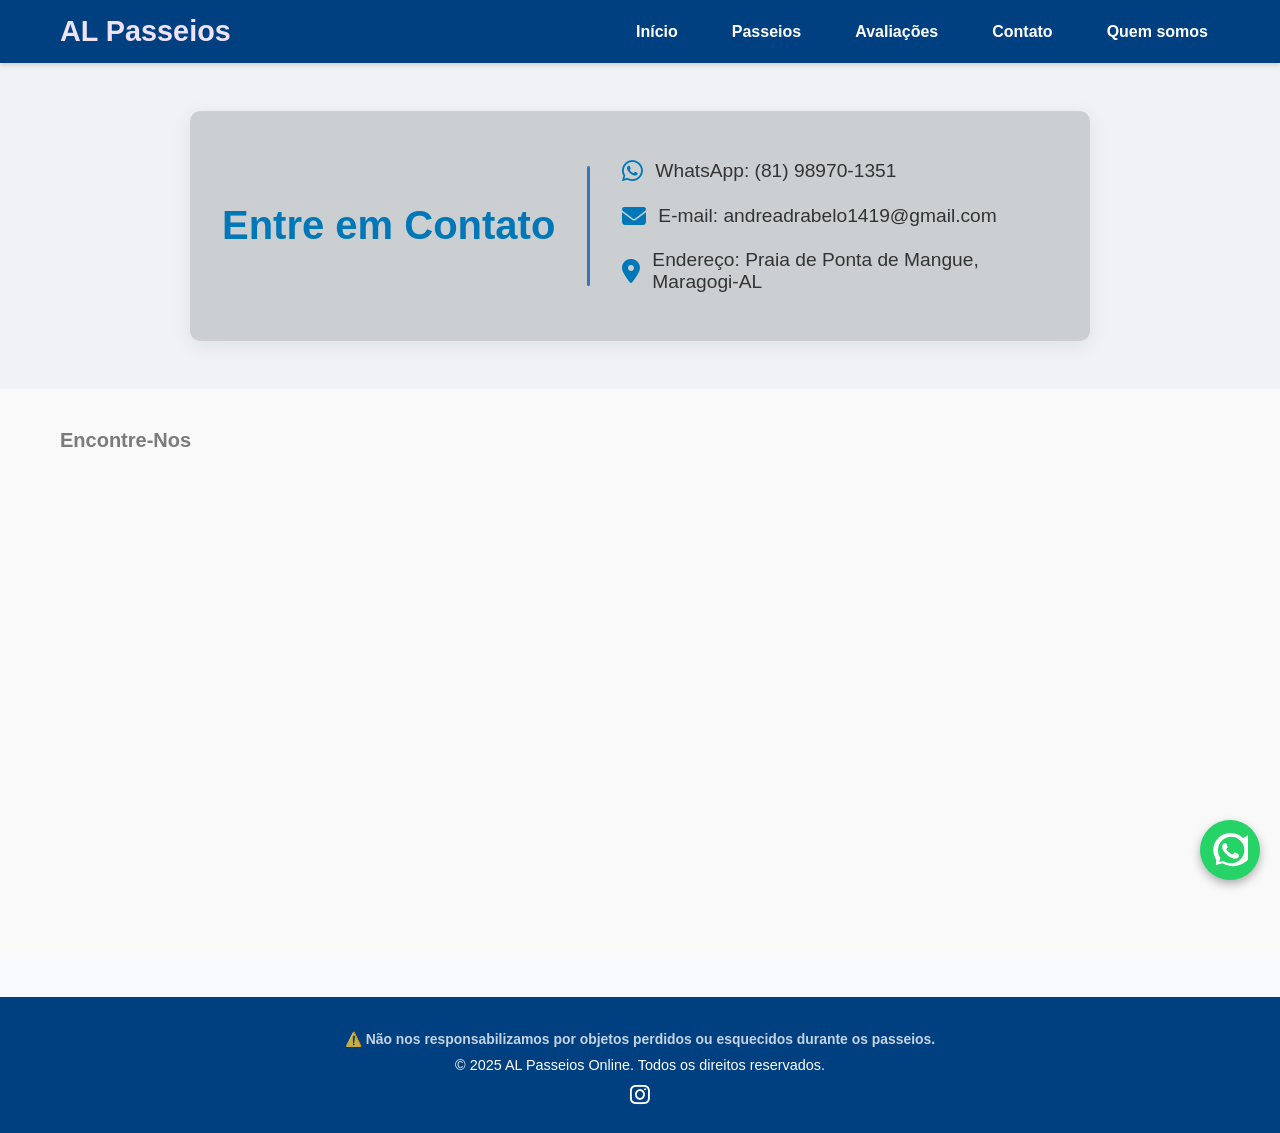
<file: contato.html>
<!DOCTYPE html>
<html lang="pt-BR">
  <head>
    <meta charset="UTF-8" />
    <meta name="viewport" content="width=device-width, initial-scale=1" />
    <title>Contato - AL Passeios</title>
    <link rel="stylesheet" href="/assets/css/style.css" />
    <link rel="stylesheet" href="/assets/css/contato.css" />
    <link
      rel="stylesheet"
      href="https://cdnjs.cloudflare.com/ajax/libs/font-awesome/6.5.0/css/all.min.css"
      crossorigin="anonymous"
      referrerpolicy="no-referrer"
    />
  </head>
  <body>
    <header class="site-header">
      <div class="container">
        <a
          href="/index.html"
          style="
            cursor: pointer;
            text-decoration: none;
            color: #fefe;
            font-weight: bold;
          "
          ><h1 class="logo">AL Passeios</h1></a
        >
        <button class="menu-toggle" id="menu-toggle" aria-label="Abrir menu">
          <i class="fas fa-bars"></i>
        </button>

        <nav class="menu">
          <ul>
            <li><a href="/index.html">Início</a></li>
            <li><a href="/passeios.html">Passeios</a></li>
            <li><a href="/index.html#avaliacoes">Avaliações</a></li>
            <li><a href="/contato.html" class="active">Contato</a></li>
            <li><a href="/quemsomos.html">Quem somos</a></li>
          </ul>
        </nav>
      </div>
    </header>

    <main class="main-content">
      <section class="contato-section">
        <div class="container contato-flex">
          <h2 class="contato-titulo">Entre em Contato</h2>

          <div class="linha-vertical"></div>

          <div class="contato-info">
            <p>
              <i class="fa-brands fa-whatsapp"></i> WhatsApp: (81) 98970-1351
            </p>
            <p>
              <i class="fa-solid fa-envelope"></i> E-mail:
              andreadrabelo1419@gmail.com
            </p>
            <p>
              <i class="fa-solid fa-location-dot"></i> Endereço: Praia de Ponta
              de Mangue, Maragogi-AL
            </p>
          </div>
        </div>
      </section>
      <!-- Mapa da localização -->
      <section class="mapa-section">
        <div class="container">
          <h3 class="mapa-title">Encontre-Nos</h3>
          <iframe
            src="https://www.google.com/maps/embed?pb=!1m14!1m12!1m3!1d15764.36958606388!2d-35.18674877095548!3d-8.96363351171895!2m3!1f0!2f0!3f0!3m2!1i1024!2i768!4f13.1!5e0!3m2!1spt-BR!2sbr!4v1754026178944!5m2!1spt-BR!2sbr"
            width="100%"
            height="450"
            style="border: 0"
            allowfullscreen=""
            loading="lazy"
            referrerpolicy="no-referrer-when-downgrade"
          ></iframe>
        </div>
      </section>
    </main>

    <footer class="site-footer">
      <span class="aviso-responsabilidade">
        ⚠️ Não nos responsabilizamos por objetos perdidos ou esquecidos durante
        os passeios.
      </span>
      <p>&copy; 2025 AL Passeios Online. Todos os direitos reservados.</p>
      <div class="social-links">
        <a
          href="https://www.instagram.com/lupeciopasseio_maragogi_/?igsh=aDRmMG1mZnRmaDlx#"
          target="_blank"
        >
          <i class="fab fa-instagram"></i>
        </a>
      </div>
    </footer>

    <!-- Whats flutuante -->
    <a
      href="https://wa.me/5581989701351"
      target="_blank"
      class="whatsapp-float"
      aria-label="Contato WhatsApp"
    >
      <svg
        width="35"
        height="35"
        viewBox="0 0 24 24"
        fill="#fff"
        xmlns="http://www.w3.org/2000/svg"
      >
        <path
          d="M20.52 3.48a11.914 11.914 0 0 0-16.85 0 11.916 11.916 0 0 0-3.5 8.47 11.953 11.953 0 0 0 2.05 6.5L2 22l4.57-1.21a11.888 11.888 0 0 0 6.5 2.05c4.16 0 8.08-1.6 11-4.53a11.914 11.914 0 0 0 0-16.83zm-8.5 17.15a9.06 9.06 0 0 1-4.65-1.27l-.33-.2-2.7.71.72-2.63-.22-.34a9.046 9.046 0 0 1-1.41-5.22 9.085 9.085 0 0 1 9.02-9.03 9.045 9.045 0 0 1 6.4 2.67 8.993 8.993 0 0 1 2.65 6.38 9.085 9.085 0 0 1-9.05 9.04zm5.02-6.37c-.28-.14-1.65-.81-1.9-.9-.25-.1-.43-.14-.62.14-.19.28-.74.9-.91 1.08-.17.18-.33.2-.61.07-.28-.14-1.17-.43-2.22-1.38-.82-.73-1.37-1.63-1.53-1.9-.16-.28-.02-.43.12-.57.12-.12.28-.33.42-.5.14-.17.19-.28.28-.47.09-.18.04-.34-.02-.48-.06-.14-.62-1.5-.85-2.05-.22-.54-.45-.47-.62-.48-.16 0-.35-.01-.54-.01-.19 0-.5.07-.76.34-.26.26-1 1-1 2.42 0 1.42 1.03 2.79 1.17 2.98.14.19 2.02 3.08 4.89 4.32.68.29 1.21.46 1.62.59.68.21 1.3.18 1.79.11.55-.08 1.65-.67 1.88-1.32.23-.65.23-1.2.16-1.32-.07-.13-.26-.2-.54-.34z"
        />
      </svg>
    </a>
    <script>
      document.addEventListener("DOMContentLoaded", () => {
        const toggleBtn = document.getElementById("menu-toggle");
        const menu = document.querySelector(".menu ul");
        toggleBtn.addEventListener("click", () => {
          menu.classList.toggle("show");
        });
      });
    </script>
  </body>
</html>
</file>
<file: assets/css/style.css>
/* RESET BÁSICO */
* {
  margin: 0;
  padding: 0;
  box-sizing: border-box;
}

html,
body {
  height: 100%;
  display: flex;
  flex-direction: column;
  font-family: "Segoe UI", Tahoma, Geneva, Verdana, sans-serif;
  background-color: #f7f9fc;
  color: #333;
}

main {
  flex: 1;
}

.container {
  max-width: 1200px;
  margin: 0 auto;
  padding: 0 20px;
  display: flex;
  justify-content: space-between;
  align-items: center;
  flex-wrap: wrap;
}

/* HEADER */
.site-header {
  background: #004080;
  color: #fff;
  padding: 15px 0;
  position: sticky;
  top: 0;
  z-index: 1000;
  box-shadow: 0 2px 5px rgba(0, 0, 0, 0.15);
}

.logo {
  font-size: 1.8rem;
  font-weight: bold;
}

/* MENU */
.menu ul {
  list-style: none;
  display: flex;
  gap: 30px;
  align-items: center;
}

.menu ul li a {
  color: #fff;
  text-decoration: none;
  font-weight: 600;
  padding: 8px 12px;
  border-radius: 4px;
  transition: background-color 0.3s ease;
}

.menu ul li a:hover,
.menu ul li a:focus {
  color: #f18b25;
  outline: none;
}

/* BOTÃO HAMBÚRGUER */
.menu-toggle {
  display: none;
  background: none;
  border: none;
  font-size: 1.8rem;
  color: white;
  cursor: pointer;
  position: absolute;
  top: 15px;
  right: 20px;
  z-index: 1002;
}

/* HERO */
.hero {
  position: relative;
  height: 350px;
  background: url("/assets/img/pedras-maldivas.jpg") no-repeat center
    center/cover;
  display: flex;
  align-items: center;
  justify-content: center;
  text-align: center;
  color: #fff;
}

.hero .overlay {
  position: absolute;
  top: 0;
  left: 0;
  right: 0;
  bottom: 0;
  background-color: rgba(0, 0, 0, 0.5);
  z-index: 1;
}

.hero-text {
  position: relative;
  z-index: 2;
  max-width: 700px;
  padding: 0 15px;
}

.hero-text h2 {
  font-size: 2.5rem;
  margin-bottom: 10px;
  text-transform: uppercase;
  letter-spacing: 2px;
}

.hero-text p {
  font-size: 1.2rem;
  margin-bottom: 20px;
}

/* BOTÃO */
.btn {
  background-color: #ff8000;
  color: white;
  padding: 12px 25px;
  border-radius: 30px;
  text-decoration: none;
  font-weight: bold;
  transition: background-color 0.3s ease;
  display: inline-block;
  margin-bottom: 40px;
  margin-top: 20px;
}

.btn:hover,
.btn:focus {
  background-color: #cc6600;
  outline: none;
}
/* ABA PASSEIOS */

.passeios {
  padding: 40px 20px;
  background: #fff;
  text-align: center;
}

.passeios h2 {
  margin-bottom: 30px;
  font-size: 2rem;
  color: #004080;
}

.video-container {
  margin: 20px auto;
  max-width: 500px;
  text-align: center;
}

.video-container video {
  width: 100%;
  height: auto;
  border-radius: 12px;
  box-shadow: 0 0 15px rgba(0, 0, 0, 0.1);
}

.passeios-intro {
  font-size: 1.1rem;
  margin-top: 20px;
  margin-bottom: 30px;
}

.galeria-container {
  max-width: 900px;
  margin: 60px auto;
  padding: 20px;
  border-radius: 16px;
  background: #ffffff;
  box-shadow: 0 5px 30px rgba(0, 0, 0, 0.05);
  animation: fadeIn 1s ease;
  display: flex;
  flex-direction: column;
  gap: 20px;
}

.galeria-container h3 {
  font-size: 2em;
  color: #0c5896;
  margin-bottom: 0;
  text-align: center;
}

.slideshow {
  position: relative;
  width: 100%;
  max-width: 600px; /* limita o tamanho */
  margin: 0 auto; /* centraliza */
  overflow: hidden;
  border-radius: 12px;
  box-shadow: 0 4px 12px rgba(30, 136, 229, 0.15);
}

.slideshow img {
  width: 100%;
  max-width: 600px; /* tamanho máximo padrão */
  height: auto;
  display: none;
  border-radius: 12px;
  user-select: none;
  transition: transform 0.3s ease;
  margin: 0 auto; /* centraliza imagem */
}

.slideshow img.active {
  display: block;
}

.slideshow img.active:hover {
  transform: scale(1.05);
  cursor: pointer;
}

.galeria-btn {
  position: absolute;
  top: 50%;
  transform: translateY(-50%);
  background-color: rgba(0, 0, 0, 0.185);
  color: white;
  border: none;
  padding: 10px 14px;
  cursor: pointer;
  font-size: 26px;
  border-radius: 50%;
  z-index: 10;
  transition: background 0.3s ease;
  user-select: none;
}

.galeria-btn:hover,
.galeria-btn:focus {
  background-color: #1565c0;
  outline: none;
}

.prev {
  left: 12px;
}

.next {
  right: 12px;
}

.descricao-wrapper {
  text-align: left;
  padding: 0 12px;
}

.descricao {
  font-size: 16px;
  line-height: 1.7;
  color: #333;
}

.descricao strong {
  display: inline-block;
  margin-top: 12px;
  color: #000;
}

.botao-saiba-mais {
  display: inline-block;
  margin-top: 20px;
  padding: 14px 28px;
  background-color: #0a5c8b;
  color: #fff;
  font-weight: 700;
  border-radius: 4px;
  text-decoration: none;
  transition: background-color 0.3s ease;
  box-shadow: 0 4px 12px rgba(30, 136, 229, 0.4);
}

.botao-saiba-mais:hover,
.botao-saiba-mais:focus {
  background-color: #1565c0;
  outline: none;
}

@keyframes fadeIn {
  from {
    opacity: 0;
    transform: translateY(15px);
  }

  to {
    opacity: 1;
    transform: translateY(0);
  }
}

@media (max-width: 768px) {
  .galeria-container h3 {
    font-size: 24px;
  }

  .descricao {
    font-size: 15px;
  }

  .galeria-btn {
    font-size: 20px;
    padding: 8px 12px;
  }

  .botao-saiba-mais {
    padding: 12px 24px;
    font-size: 15px;
  }

  .slideshow {
    max-width: 100%; /* permite ajuste em telas menores */
  }

  .slideshow img {
    max-width: 100%;
  }
}

@media (max-width: 480px) {
  .galeria-container {
    padding: 10px;
  }

  .galeria-btn {
    font-size: 18px;
    padding: 6px 10px;
  }

  .descricao {
    font-size: 14px;
  }

  .botao-saiba-mais {
    font-size: 14px;
    padding: 10px 20px;
  }
}

/*Opçoes passeios, pagina inicial */

.passeio-lista {
  display: flex;
  justify-content: center;
  gap: 30px;
  flex-wrap: wrap;
}

.passeio-item {
  background-color: #eeeff0;
  border-radius: 10px;
  padding: 15px;
  max-width: 300px;
  box-shadow: 0 4px 10px rgba(0, 0, 0, 0.1);
  display: flex;
  flex-direction: column;
  align-items: center;
  transition: transform 0.3s ease;
}

.passeio-item:hover {
  transform: translateY(-5px);
}

.passeio-item img {
  width: 100%;
  border-radius: 10px;
  margin-bottom: 15px;
}

.passeio-item h3 {
  margin-bottom: 10px;
  color: #004080;
  font-weight: 700;
  font-size: 1.3rem;
  text-align: center;
}

.passeio-item .passeio-detalhes {
  text-align: left;
  width: 100%;
  font-size: 1rem;
  line-height: 1.5;
  color: #333;
  margin-bottom: 15px;
}

.passeio-item .passeio-detalhes h4 {
  font-weight: 700;
  font-size: 1.1rem;
  color: #0077b6;
  margin-bottom: 8px;
}

.passeio-item .passeio-detalhes ul {
  list-style-type: disc;
  padding-left: 20px;
  margin: 0;
}

.passeio-item .passeio-detalhes ul li {
  margin-bottom: 6px;
}

.passeio-item a.btn {
  background-color: #ff8000;
  color: white;
  padding: 0.7rem 1.2rem;
  border-radius: 8px;
  text-decoration: none;
  font-weight: 600;
  transition: background-color 0.3s ease;
  align-self: stretch;
  text-align: center;
}

.passeio-item a.btn:hover {
  background-color: #cc6600;
}

/* Responsivo */
@media (max-width: 768px) {
  .passeio-lista {
    flex-direction: column;
    align-items: center;
  }

  .passeio-item {
    max-width: 90%;
  }

  .passeio-item h3 {
    font-size: 1.2rem;
  }

  .passeio-item .passeio-detalhes {
    font-size: 0.95rem;
  }

  .passeio-item .passeio-detalhes h4 {
    font-size: 1rem;
  }
}
/* AVALIAÇÕES */
.avaliacoes {
  padding: 40px 20px;
  background: #0a3063;
  text-align: center;
  color: #fff;
}

.avaliacoes h2 {
  color: #b2b3b4;
  margin-bottom: 15px;
}

.avaliacoes h3 {
  color: #da800a;
  margin-bottom: 2rem;
}

.star-rating {
  font-size: 2.5rem;
  color: #ccc;
  cursor: pointer;
  user-select: none;
  display: flex;
  justify-content: center;
  flex-wrap: wrap;
  gap: 5px;
  touch-action: manipulation; /* ← ESSENCIAL PARA MOBILE */
}

.star {
  transition: color 0.3s, transform 0.2s;
}

.star:hover,
.star.hovered {
  color: #ffd700;
  transform: scale(1.2);
}

.star.selected {
  color: #ffd700;
}

.rating-text {
  margin-top: 5px;
  font-weight: bold;
  font-size: 1rem;
  color: #333;
}

#feedback-form {
  max-width: 600px;
  margin: 0 auto 40px auto;
  background: #fff;
  padding: 20px;
  border-radius: 10px;
  text-align: left;
  box-shadow: 0 4px 10px rgba(0, 0, 0, 0.1);
  color: #000;
}

#feedback-form label {
  font-weight: 600;
  display: block;
  margin-bottom: 8px;
  color: #004080;
}

#feedback-form input[type="text"],
#feedback-form textarea {
  width: 100%;
  padding: 10px;
  margin-bottom: 15px;
  border: 1px solid #ccc;
  border-radius: 6px;
  font-size: 1rem;
  font-family: inherit;
  resize: vertical;
  transition: border-color 0.3s ease;
}

#feedback-form input:focus,
#feedback-form textarea:focus {
  border-color: #ff8000;
  outline: none;
}

#feedback-form button {
  background-color: #ff8000;
  color: white;
  padding: 12px 25px;
  border: none;
  border-radius: 30px;
  font-weight: bold;
  cursor: pointer;
  transition: background-color 0.3s ease;
}

#feedback-form button:hover,
#feedback-form button:focus {
  background-color: #cc6600;
  outline: none;
}

#form-msg {
  max-width: 600px;
  margin: 0 auto 20px auto;
  text-align: center;
  font-weight: 600;
  color: #ffcc00;
}

.feedback-list {
  max-width: 700px;
  margin: 0 auto;
  text-align: left;
  background: #fff;
  padding: 15px;
  border-radius: 8px;
  max-height: 400px;
  overflow-y: auto;
  box-shadow: 0 0 8px rgba(0, 0, 0, 0.1);
  color: #333;
}

.feedback-item {
  border-left: 5px solid #ff8000;
  background: #fafafa;
  padding: 15px 20px;
  margin-bottom: 15px;
  border-radius: 8px;
  box-shadow: 0 3px 8px rgba(0, 0, 0, 0.08);
}

.feedback-item strong {
  color: #004080;
  font-size: 1.1rem;
}

.feedback-item p {
  margin-top: 8px;
  font-size: 1rem;
  line-height: 1.4;
}

.star-display {
  color: #ffcc00;
  font-size: 1.5rem;
  margin-top: 5px;
}

.star-display .star-empty {
  color: #ccc;
}

.btn {
  background-color: #ff8000;
  color: white;
  padding: 12px 25px;
  border: none;
  border-radius: 30px;
  font-weight: bold;
  cursor: pointer;
  transition: background-color 0.3s ease;
}

.btn:hover,
.btn:focus {
  background-color: #cc6600;
  outline: none;
}

@media (max-width: 600px) {
  .avaliacoes {
    padding: 20px 10px;
  }

  #feedback-form {
    padding: 15px;
  }

  .star-rating {
    font-size: 2rem;
  }

  .feedback-list {
    padding: 10px;
    max-height: 300px;
  }

  .feedback-item {
    padding: 10px;
  }
}

/* CONTATO */
.contato {
  padding: 40px 20px;
  text-align: center;
}

.contato h2 {
  color: #004080;
  margin-bottom: 15px;
}

/* RODAPÉ */
/* RODAPÉ */
.site-footer {
  background-color: #004080;
  color: #fff;
  text-align: center;
  padding: 15px 20px;
  font-size: 0.9rem;
  margin-top: 40px;
}

.aviso-responsabilidade {
  color: #ffffffc5;
  font-size: 0.87rem;
  margin-top: 10px;
  margin-bottom: 10px;
  font-family: Arial, Helvetica, sans-serif;
  display: block;
  font-weight: bold;
}

.social-links {
  margin-top: 10px;
}

.social-links a {
  color: #fff;
  font-size: 1.4rem;
  margin: 0 10px;
  transition: color 0.3s ease;
  text-decoration: none;
}

.social-links a:hover {
  color: #ff8000;
}

/* RESPONSIVO */
@media (max-width: 768px) {
  .menu ul {
    flex-direction: column;
    background-color: #004080;
    position: fixed;
    top: 60px;
    right: 0;
    width: 220px;
    height: calc(100% - 60px);
    padding-top: 20px;
    transform: translateX(100%);
    transition: transform 0.3s ease;
    z-index: 1001;
  }

  .menu ul.show {
    transform: translateX(0);
  }

  .menu ul li {
    margin-bottom: 20px;
  }

  .menu-toggle {
    display: block;
  }

  .container {
    padding: 0 10px;
    flex-direction: column;
    align-items: flex-start;
  }

  .passeio-lista {
    flex-direction: column;
    align-items: center;
  }
}

/* QUEM SOMOS */
.quem-somos {
  padding: 60px 20px;
  background-color: #ffffff;
  text-align: center;
}

.quem-somos h2 {
  font-size: 2.3rem;
  color: #004080;
  margin-bottom: 40px;
}

.quem-somos-conteudo {
  display: flex;
  flex-wrap: wrap;
  gap: 40px;
  align-items: center;
  justify-content: center;
}

.quem-somos-conteudo img {
  width: 100%;
  max-width: 300px;
  border-radius: 10px;
  box-shadow: 0 4px 10px rgba(0, 0, 0, 0.1);
}

.quem-somos-conteudo .texto {
  max-width: 600px;
  font-size: 1.05rem;
  text-align: left;
  color: #333;
  line-height: 1.7;
}

#instagram-link {
  color: #0a5c92;
  font-family: Arial, Helvetica, sans-serif;
  font-style: italic;
  font-weight: bold;
}

@media (max-width: 768px) {
  .quem-somos-conteudo {
    flex-direction: column;
    text-align: center;
  }

  .quem-somos-conteudo .texto {
    text-align: center;
  }

  .quem-somos-conteudo img {
    width: 90%; /* ocupa 90% da largura do container */
    max-width: 300px; /* não passa de 300px */
    height: auto; /* mantém proporção */
  }
}

/* LOADER */
#loading-overlay {
  position: fixed;
  top: 0;
  left: 0;
  width: 100vw;
  height: 100vh;
  background: rgba(0, 0, 0, 0.5);
  z-index: 9999;
  display: none;
  align-items: center;
  justify-content: center;
}

.spinner {
  border: 6px solid #f3f3f3;
  border-top: 6px solid #ff8000;
  border-radius: 50%;
  width: 60px;
  height: 60px;
  animation: spin 1s linear infinite;
}

@keyframes spin {
  0% {
    transform: rotate(0deg);
  }
  100% {
    transform: rotate(360deg);
  }
}

/* SLIDER */
.slider {
  width: 100%;
  max-width: 800px;
  margin: 40px auto;
  position: relative;
}

.slider-container {
  position: relative;
  width: 100%;
  height: 450px;
  border-radius: 8px;
  overflow: hidden;
}

.slide {
  display: none;
  width: 100%;
  height: 100%;
  position: absolute;
}

.slide img {
  width: 100%;
  height: 100%;
  object-fit: cover;
  display: block;
}

/* SLIDE ATIVO */
.slide.active {
  display: block;
}

/* RESPONSIVO PARA MOBILE */
@media (max-width: 480px) {
  .slider-container {
    height: 250px; /* Altura reduzida em dispositivos móveis */
  }
}

.fade {
  animation: fadeEffect 0.8s ease-in-out;
}

@keyframes fadeEffect {
  from {
    opacity: 0.3;
  }
  to {
    opacity: 1;
  }
}

/* PONTOS */
.dots {
  text-align: center;
  margin-top: 12px;
}

.dot {
  display: inline-block;
  width: 12px;
  height: 12px;
  margin: 0 6px;
  background-color: #bbb;
  border-radius: 50%;
  cursor: pointer;
  transition: background-color 0.3s;
}

.dot.active {
  background-color: #555;
}

/* TEXTO DA PÁGINA INICIAL*/
.maragogi-detalhes {
  margin: 3rem auto;
  display: block;
  padding: 2rem;
  max-width: 720px;
  background-image: url("/assets/img/mergulho/GPTempDownload\ \(4\).jpg");
  border-radius: 8px;
  line-height: 1.8;
  font-size: 1rem;
  color: #cfcdcd;
  text-align: justify;
  text-justify: inter-word;
  box-shadow: 0 0 15px rgba(202, 20, 20, 0.08);
  background-repeat: no-repeat;
  background-size: cover;

  /* Começa escondido e fora da tela */
  opacity: 0;
  transform: translateY(30px);
  transition: opacity 1s ease-out, transform 1s ease-out;
}

/* Quando entrar na tela */
.maragogi-detalhes.show {
  opacity: 1;
  transform: translateY(0);
}

.maragogi-detalhes h3 {
  text-align: center;
  font-size: 1.8rem;
  color: #d1dce4;
  margin-bottom: 1.2rem;
}

.maragogi-detalhes p {
  margin-bottom: 1rem;
  background-color: #1c1c1d6c;
  padding: 10px;
  border-radius: 5px;
  color: #fefefe;
  font-weight: 400;
  font-family: Arial, Helvetica, sans-serif;
}

@media (max-width: 600px) {
  .maragogi-detalhes {
    padding: 1.2rem;
    margin: 1.5rem 1rem;
    font-size: 0.95rem;
    line-height: 1.6;
    max-width: 100%; /* para não ultrapassar a tela */
    background-size: cover; /* ajuste do background no mobile */
    background-position: center center;
  }

  .maragogi-detalhes h3 {
    font-size: 1.4rem;
  }
}

/*PASSEIO DE BUGGY*/
.passeio-detalhes {
  text-align: left;
  font-size: 0.95rem;
  background: #f7faf9;
  padding: 1rem;
  border-radius: 8px;
  box-shadow: 0 0 10px rgba(0, 0, 0, 0.05);
}

.passeio-detalhes h4 {
  color: #007d6b;
  margin-top: 1rem;
}

.passeio-detalhes ul {
  padding-left: 1.2rem;
  margin: 0.5rem 0 1rem;
}

.passeio-detalhes li {
  margin-bottom: 0.5rem;
}

/*Whats flutuante tela inicial*/

.whatsapp-float {
  position: fixed;
  bottom: 20px;
  right: 20px;
  background-color: #25d366;
  width: 60px;
  height: 60px;
  border-radius: 50%;
  box-shadow: 0 4px 10px rgba(0, 0, 0, 0.3);
  display: flex;
  align-items: center;
  justify-content: center;
  z-index: 1000;
  cursor: pointer;
  transition: background-color 0.3s ease;
  text-decoration: none;

  animation: bounce 2s ease-in-out infinite;
}

.whatsapp-float:hover {
  background-color: #128c4a;
}

.whatsapp-float svg {
  width: 35px;
  height: 35px;
  fill: white;
}

@keyframes bounce {
  0%,
  100% {
    transform: translateY(0);
  }
  50% {
    transform: translateY(-10px);
  }
}

/*Fotos aquaticas*/
.galeria-mergulho {
  display: grid;
  grid-template-columns: repeat(auto-fit, minmax(180px, 1fr));
  gap: 12px;
  margin-top: 15px;
}

.galeria-mergulho img {
  width: 100%;
  height: auto;
  border-radius: 10px;
  transition: transform 0.3s ease, box-shadow 0.3s ease;
  cursor: pointer;
}

.galeria-mergulho img:hover {
  transform: scale(1.03);
  box-shadow: 0 0 12px rgba(0, 0, 0, 0.3);
}

/*Estilo button scrool fotos de mergulho*/
.ver-mais-container {
  text-align: center;
  padding: 20px;
  margin: 40px 0;
  border-radius: 12px;
}

.ver-mais-container p {
  font-size: 1.2em;
  margin-bottom: 12px;
}

.ver-mais-container button {
  background-color: #ff8800;
  color: white;
  padding: 15px 20px;
  border: none;
  border-radius: 3px;
  font-size: 1em;
  cursor: pointer;
  transition: background-color 0.3s ease;
  font-family: Arial, Helvetica, sans-serif;
  font-weight: bold;
}

.ver-mais-container button:hover {
  background-color: #f17d10;
}

/* BOTÃO VOLTAR AO TOPO BONITO */
#btn-topo {
  position: fixed;
  bottom: 40px; /* espaço acima do rodapé */
  left: 30px; /* mudou de 'right' para 'left' */
  z-index: 9999;
  background-color: #ff8000;
  color: white;
  border: none;
  padding: 14px;
  border-radius: 50%;
  font-size: 20px;
  cursor: pointer;
  opacity: 0;
  pointer-events: none;
  box-shadow: 0 8px 16px rgba(0, 0, 0, 0.3);
  transition: opacity 0.3s ease, transform 0.3s ease, background-color 0.3s;
}

#btn-topo.mostrar {
  opacity: 1;
  pointer-events: auto;
  transform: scale(1.05);
}

#btn-topo:hover {
  background-color: #e06e00;
  transform: scale(1.1);
}

/* Responsivo para mobile */
@media (max-width: 600px) {
  #btn-topo {
    bottom: 80px;
    left: 20px;
    padding: 12px;
    font-size: 18px;
  }

  .whatsapp-float {
    bottom: 20px;
    right: 20px;
  }

  .whatsapp-float img {
    width: 50px;
    height: 50px;
  }
}

/* CARROSSEL REFERENTE AO PASSEIO DE LANCHA */

.galeria-lancha {
  text-align: center;
  padding: 20px;
  max-width: 100%;
}

.galeria-lancha h3 {
  font-family: Arial, Helvetica, sans-serif;
  font-size: 2em;
  margin-bottom: 25px;
  color: #0c5896;
}

.galeria-lancha .carousel-wrapper {
  overflow: hidden;
  width: 100%;
  max-width: 400px;
  margin: 0 auto;
  position: relative;
}

.galeria-lancha .carousel-track {
  display: flex;
  transition: transform 0.5s ease;
}

.galeria-lancha .carousel-track img {
  width: 100%;
  max-width: 100%;
  height: auto;
  object-fit: cover;
  opacity: 0.5;
  transform: scale(0.8);
  transition: opacity 0.5s, transform 0.5s;
  border-radius: 10px;
}

.galeria-lancha .carousel-track img.active {
  opacity: 1;
  transform: scale(1);
}

.galeria-lancha .descricao {
  margin: 20px auto;
  font-size: 18px;
  line-height: 1.6;
  background: linear-gradient(to right, #f8f9fa, #ffffff);
  padding: 15px 20px;
  border-left: 5px solid #ff9800;
  border-radius: 8px;
  box-shadow: 0 2px 6px rgba(0, 0, 0, 0.08);
  color: #333;
  max-width: 600px;
  text-align: left;
}

.galeria-lancha .carousel-buttons {
  position: absolute;
  top: 50%;
  left: 0;
  right: 0;
  display: flex;
  justify-content: space-between;
  transform: translateY(-50%);
  padding: 0 10px;
}

.galeria-lancha .carousel-buttons button {
  background: #e2e2e2;
  border: none;
  border-radius: 8px;
  width: 40px;
  height: 40px;
  font-size: 24px;
  color: #000;
  cursor: pointer;
  box-shadow: 0 2px 6px rgba(0, 0, 0, 0.2);
  transition: background 0.3s, transform 0.3s;
}

.galeria-lancha .carousel-buttons button:hover {
  background: #045699;
  transform: scale(1.1);
  color: #fefefe;
}

/* 📱 RESPONSIVO */
@media (max-width: 480px) {
  .galeria-lancha h3 {
    font-size: 1.5em;
  }

  .galeria-lancha .descricao {
    font-size: 15px;
    padding: 12px 16px;
    margin: 15px auto;
  }

  .galeria-lancha .carousel-wrapper {
    max-width: 90%;
  }

  .galeria-lancha .carousel-buttons button {
    width: 32px;
    height: 32px;
  }
}
/*CARROUSEL REFERENTE AO PASSEIO DE BUGGY*/

/* EXISTENTE */
.galeria-buggy {
  text-align: center;
  padding: 20px;
  max-width: 100%;
}

.galeria-buggy h3 {
  font-family: Arial, Helvetica, sans-serif;
  font-size: 2em;
  margin-bottom: 25px;
  color: #0c5896;
}

.carousel-wrapper {
  overflow: hidden;
  width: 100%;
  max-width: 400px;
  margin: 0 auto;
  position: relative;
}

.carousel-track {
  display: flex;
  transition: transform 0.5s ease;
}

.carousel-track img {
  width: 100%;
  max-width: 100%;
  height: auto;
  object-fit: cover;
  border-radius: 10px;
  opacity: 0.5;
  transform: scale(0.8);
  transition: opacity 0.5s, transform 0.5s;
}

.carousel-track img.active {
  opacity: 1;
  transform: scale(1);
}

.descricao {
  margin: 20px auto;
  font-size: 18px;
  line-height: 1.6;
  background: linear-gradient(to right, #f8f9fa, #ffffff);
  padding: 15px 20px;
  border-left: 5px solid #ff9800;
  border-radius: 8px;
  box-shadow: 0 2px 6px rgba(0, 0, 0, 0.08);
  color: #333;
  max-width: 600px;
  text-align: left;
}

.carousel-buttons {
  position: absolute;
  top: 50%;
  left: 0;
  right: 0;
  display: flex;
  justify-content: space-between;
  transform: translateY(-50%);
  padding: 0 10px;
}

.carousel-buttons button {
  background: #e2e2e2;
  border: none;
  border-radius: 8px;
  width: 40px;
  height: 40px;
  font-size: 24px;
  color: #000;
  cursor: pointer;
  box-shadow: 0 2px 6px rgba(0, 0, 0, 0.2);
  transition: background 0.3s, transform 0.3s;
}

.carousel-buttons button:hover {
  background: #045699;
  transform: scale(1.1);
  color: #fefefe;
}

/* 📱 RESPONSIVIDADE PARA TELAS MENORES */
@media (max-width: 480px) {
  .galeria-buggy h3 {
    font-size: 1.5em;
  }

  .descricao {
    font-size: 15px;
    padding: 12px 16px;
    margin: 15px auto;
  }

  .carousel-wrapper {
    max-width: 90%;
  }

  .carousel-buttons button {
    width: 32px;
    height: 32px;
    font-size: 18px;
  }
}
</file>
<file: assets/css/contato.css>
/* Estrutura da página */
body {
  display: flex;
  flex-direction: column;
  min-height: 100vh;
  margin: 0;
}
.main-content {
  flex: 1;
}

/* Seção de contato */
.contato-section {
  padding: 3rem 1rem;
  background-color: #f0f2f5;
  color: #333;
}

/* Container flex com espaçamento e alinhamento */
.contato-flex {
  max-width: 900px;
  margin: 0 auto;
  background: #38393a31;
  border-radius: 10px;
  padding: 3rem 2rem;
  box-shadow: 0 4px 20px rgba(0, 0, 0, 0.08);
  display: flex;
  align-items: center;
  justify-content: space-between;
  gap: 2rem;
}

/* Título */
.contato-titulo {
  font-size: 2.5rem;
  color: #0077b6;
  margin: 0;
  white-space: nowrap; /* Evita quebra do título */
}

/* Linha vertical verde separando os lados */
.linha-vertical {
  width: 3px;
  height: 120px;
  background-color: #3577b9;
  border-radius: 2px;
}

/* Informações de contato */
.contato-info {
  display: flex;
  flex-direction: column;
  gap: 1.3rem;
  flex: 1;
}

.contato-info p {
  font-size: 1.2rem;
  color: #333;
  display: flex;
  align-items: center;
  gap: 12px;
  margin: 0;
}

.contato-info i {
  font-size: 1.5rem;
  color: #0077b6;
}

/* Footer */
.site-footer {
  text-align: center;
  padding: 1.5rem;
  background-color: #004080;
  color: #fff;
}

@media (max-width: 600px) {
  .contato-flex {
    flex-direction: column;
    text-align: center;
    padding: 2rem 1rem;
  }

  .contato-titulo {
    white-space: normal;
    margin-bottom: 1.5rem;
    font-size: 2rem;
  }

  .linha-vertical {
    display: none;
  }

  .contato-info {
    align-items: left;
  }

  .contato-info p {
    justify-content: flex-start; /* ou center, se preferir centralizado */
    align-items: center;
    gap: 10px;
    text-align: left;
    max-width: 300px;
  }

  .contato-info i {
    font-size: 1.3rem;
  }
}

/* MAPA */
.mapa-section {
  width: 100%;
  padding: 40px 15px;
  background-color: #f9f9f9;
  box-sizing: border-box;
}

.mapa-wrapper {
  max-width: 800px;
  margin: 0 auto;
  text-align: center;
}

.mapa-title {
  text-align: center;
  color: #2828299a;
  font-size: 20px;
  font-family: Arial, Helvetica, sans-serif;
  font-weight: bold;
  margin-bottom: 15px;
}

.mapa-container {
  position: relative;
  width: 100%;
  padding-bottom: 56.25%; /* Proporção 16:9 */
  height: 0;
  overflow: hidden;
  border-radius: 10px;
  box-shadow: 0 4px 15px rgba(0, 0, 0, 0.1);
  margin-top: 2rem;
}

.mapa-container iframe {
  position: absolute;
  top: 0;
  left: 0;
  width: 100%;
  height: 100%;
  border: 0;
}
</file>
